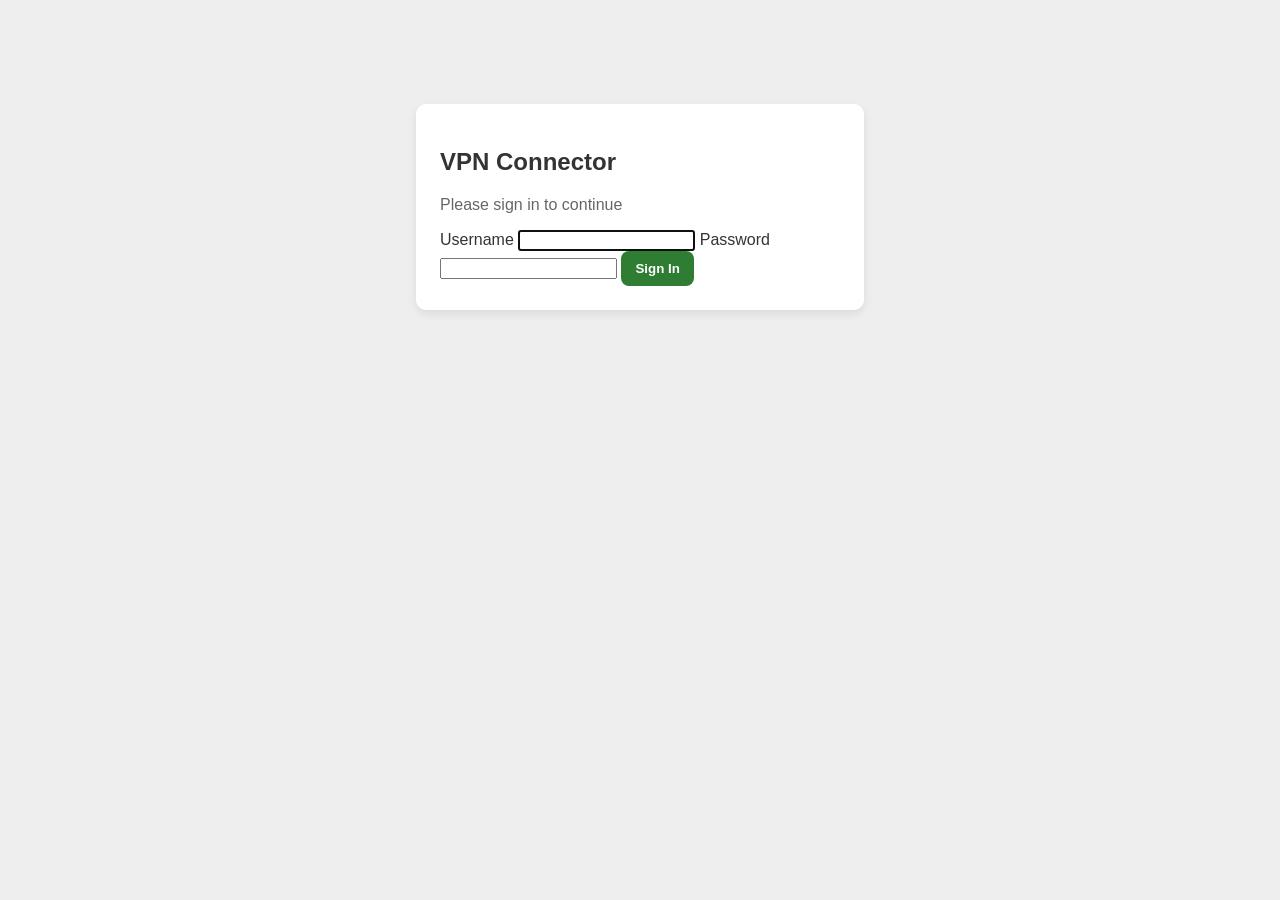
<file: templates/login.html>
<!DOCTYPE html>
<html lang="en">
<head>
    <meta charset="UTF-8">
    <meta name="viewport" content="width=device-width, initial-scale=1.0">
    <title>Login - VPN Connector</title>
    <link rel="stylesheet" href="styles.css">
</head>
<body>
    <div class="login-container">
        <h2>VPN Connector</h2>
        <p class="muted">Please sign in to continue</p>
        <div id="errorMessage" class="error-message"></div>
        <form id="loginForm" method="POST" action="/login">
            <label>Username
                <input type="text" name="username" autocomplete="username" required autofocus>
            </label>
            <label>Password
                <input type="password" name="password" autocomplete="current-password" required>
            </label>
            <button type="submit" class="primary">Sign In</button>
        </form>
    </div>
    <script>
        const urlParams = new URLSearchParams(window.location.search);
        if (urlParams.get('error') === 'unauthorized') {
            const errorDiv = document.getElementById('errorMessage');
            errorDiv.textContent = 'Invalid username or password';
            errorDiv.classList.add('show');
        }
    </script>
</body>
</html>
</file>
<file: templates/styles.css>
body {
  font-family: Arial, sans-serif;
  margin: 0;
  padding: 24px;
  background: #eee;
  color: #333;
}

.container, .login-container {
  background: #fff;
  padding: 24px;
  border-radius: 10px;
  box-shadow: 0 4px 10px rgba(0, 0, 0, 0.08);
  max-width: 720px;
  margin: 0 auto;
}

.setup-container {
  max-width: 800px;
}

.header-row {
  display: flex;
  justify-content: space-between;
  align-items: center;
}

.logout-link {
  color: #666;
  text-decoration: none;
}

.status-box {
  border: 1px solid #ddd;
  border-radius: 8px;
  padding: 16px;
  margin: 16px 0;
  text-align: left;
}

.profile-form label {
  display: block;
  margin-bottom: 12px;
  text-align: left;
}

.profile-form input, .profile-form select {
  width: 100%;
  box-sizing: border-box;
  padding: 10px;
  margin-top: 4px;
  border: 1px solid #ccc;
  border-radius: 6px;
}

.checkbox-label {
  display: flex !important;
  align-items: center;
  gap: 8px;
}

.checkbox-label input {
  width: auto;
}

button {
  padding: 10px 14px;
  border: none;
  border-radius: 8px;
  cursor: pointer;
  font-weight: bold;
}

button:disabled {
  opacity: 0.5;
  cursor: not-allowed;
}

.primary { background: #2e7d32; color: #fff; }
.secondary { background: #607d8b; color: #fff; }
.danger { background: #c62828; color: #fff; }

.button-row {
  display: flex;
  gap: 8px;
  flex-wrap: wrap;
  margin-top: 8px;
}

.button-row.compact button {
  padding: 8px 10px;
  font-size: 0.9em;
}

.profile-card {
  display: flex;
  justify-content: space-between;
  gap: 12px;
  align-items: center;
  border: 1px solid #ddd;
  border-radius: 8px;
  padding: 12px;
  margin-bottom: 8px;
}

.profile-card.active {
  border-color: #2e7d32;
  background: #f1f8e9;
}

.muted { color: #666; }
.small { font-size: 0.9em; }
.hint-box {
  background: #f5f5f5;
  font-size: 0.95em;
}
.hint-box a {
  color: #1565c0;
}
.ok { color: #2e7d32; font-weight: bold; }

.info-box {
  display: none;
  max-width: 720px;
  margin: 0 auto 12px;
  padding: 12px;
  border-radius: 8px;
}

.info-box.show { display: block; }
.info-box.error { background: #ffebee; color: #b71c1c; }
.info-box.ok { background: #e8f5e9; color: #1b5e20; }

.log-tail {
  text-align: left;
  background: #111;
  color: #ddd;
  padding: 12px;
  border-radius: 8px;
  font-family: ui-monospace, SFMono-Regular, Menlo, Monaco, Consolas, monospace;
  font-size: 0.85em;
  overflow: auto;
  max-height: 320px;
  white-space: pre-wrap;
  word-break: break-word;
}

.progress-log {
  margin-top: 16px;
  text-align: left;
  max-height: 240px;
  overflow-y: auto;
  border: 1px solid #ddd;
  border-radius: 8px;
  padding: 8px;
}

.setup-log-panel {
  margin-top: 1.5rem;
  text-align: left;
}

.setup-log-panel h3 {
  margin-bottom: 0.5rem;
}

.setup-log {
  background: #0d1117;
  color: #3fb950;
  font-family: ui-monospace, SFMono-Regular, Menlo, Monaco, Consolas, monospace;
  font-size: 0.85rem;
  line-height: 1.45;
  padding: 1rem;
  border-radius: 8px;
  border: 1px solid #30363d;
  max-height: 420px;
  overflow-y: auto;
  white-space: pre-wrap;
  word-break: break-word;
  margin: 0;
}

.setup-log .log-running {
  color: #58a6ff;
}

.setup-log .log-ok {
  color: #3fb950;
}

.setup-log .log-warn {
  color: #d29922;
}

.setup-log .log-error {
  color: #f85149;
}

.setup-log .log-done {
  color: #d2a8ff;
  font-weight: bold;
}

.progress-line.running { color: #1565c0; }
.progress-line.ok { color: #2e7d32; }
.progress-line.warn { color: #f57f17; }
.progress-line.error { color: #c62828; }
.progress-line.done { color: #1b5e20; font-weight: bold; }

.error-message {
  display: none;
  color: #c62828;
  background: #ffebee;
  padding: 10px;
  border-radius: 6px;
  margin-bottom: 12px;
}

.error-message.show { display: block; }

.login-container {
  margin-top: 80px;
  max-width: 400px;
}

.hidden { display: none !important; }

.error-text { color: #c62828; font-weight: bold; }

.token-hint {
  margin: 8px 0;
  padding: 10px 12px;
  background: #fff8e1;
  border: 1px solid #f9a825;
  border-radius: 8px;
  text-align: left;
}

.link-btn {
  background: none;
  border: none;
  color: #1565c0;
  text-decoration: underline;
  cursor: pointer;
  font: inherit;
  padding: 0;
}

.link-btn:hover {
  color: #0d47a1;
}

#enterTokenBtn.token-btn-highlight {
  animation: token-pulse 1.5s ease-in-out infinite;
}

@keyframes token-pulse {
  0%, 100% { box-shadow: 0 0 0 0 rgba(46, 125, 50, 0.5); }
  50% { box-shadow: 0 0 0 8px rgba(46, 125, 50, 0); }
}

.modal {
  position: fixed;
  inset: 0;
  background: rgba(0, 0, 0, 0.55);
  display: flex;
  align-items: center;
  justify-content: center;
  z-index: 1000;
  padding: 16px;
}

.modal-front {
  z-index: 1100;
}

.modal-content {
  background: #fff;
  padding: 20px;
  border-radius: 10px;
  width: 100%;
  max-width: 420px;
  text-align: left;
  box-shadow: 0 8px 32px rgba(0, 0, 0, 0.25);
}
</file>
